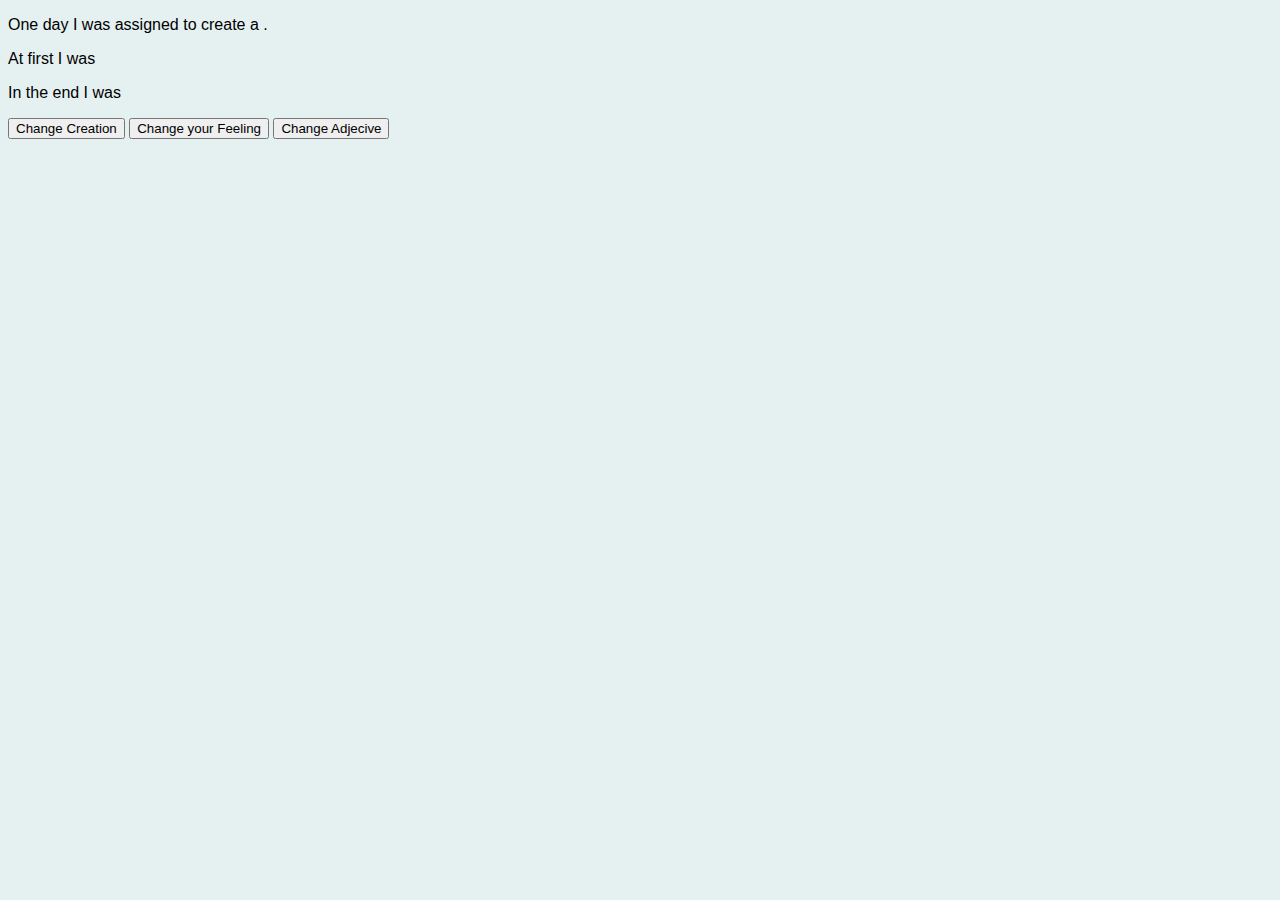
<file: madlibs.html>
<!DOCTYPE html>
<html>
<head>
    <meta charset="utf-8">
    <meta http-equiv="X-UA-Compatible" content="IE=edge">
    <title>Page Title</title>
    <meta name="viewport" content="width=device-width, initial-scale=1">
    <link rel="stylesheet" type="text/css" media="screen" href="main.css">



</head>
<body>
    <p>
      One day I was assigned to create a <span id="creation">Mad Lib</span>.</p>
       <p>At first I was <span id="feeling">bored</span> </p>
       <p>In the end I was <span id="adjective">joyful</span> </p>
   
    
   <p id="content">
      
   </p>
<button id="change-creation-button"> Change Creation</button>
<button id="Change your feelings">Change your Feeling</button>
<button id=">Change Adjective"> Change Adjecive </button>
<script src="main.js"></script>
</body>
</html>
</file>
<file: main.css>
body {
    background-color:#E5F1F0
}
body {font-family: 'Quicksand', sans-serif;
}
.pink{
    background:#F4A9E2;
}
.yellow{
    background:#F9F4B0;
}
.green{
    background:#CBEB9E;
}
.grid{
    height: 300px;
    width: 300px;
}
.box{
    width:100px;
    height:100px;
    float: left;
}
.orange{
    background:#FBDAB4;
}
.purple{
    background:#D4C2F8;
}
.red{
    background: #EF8F8F;
}
.bluee{
    background:#9ECAEB;
}
.yellow{
    background:#E8EB9E;
}
.blue{
    background: #9EE1EB;
}
</file>
